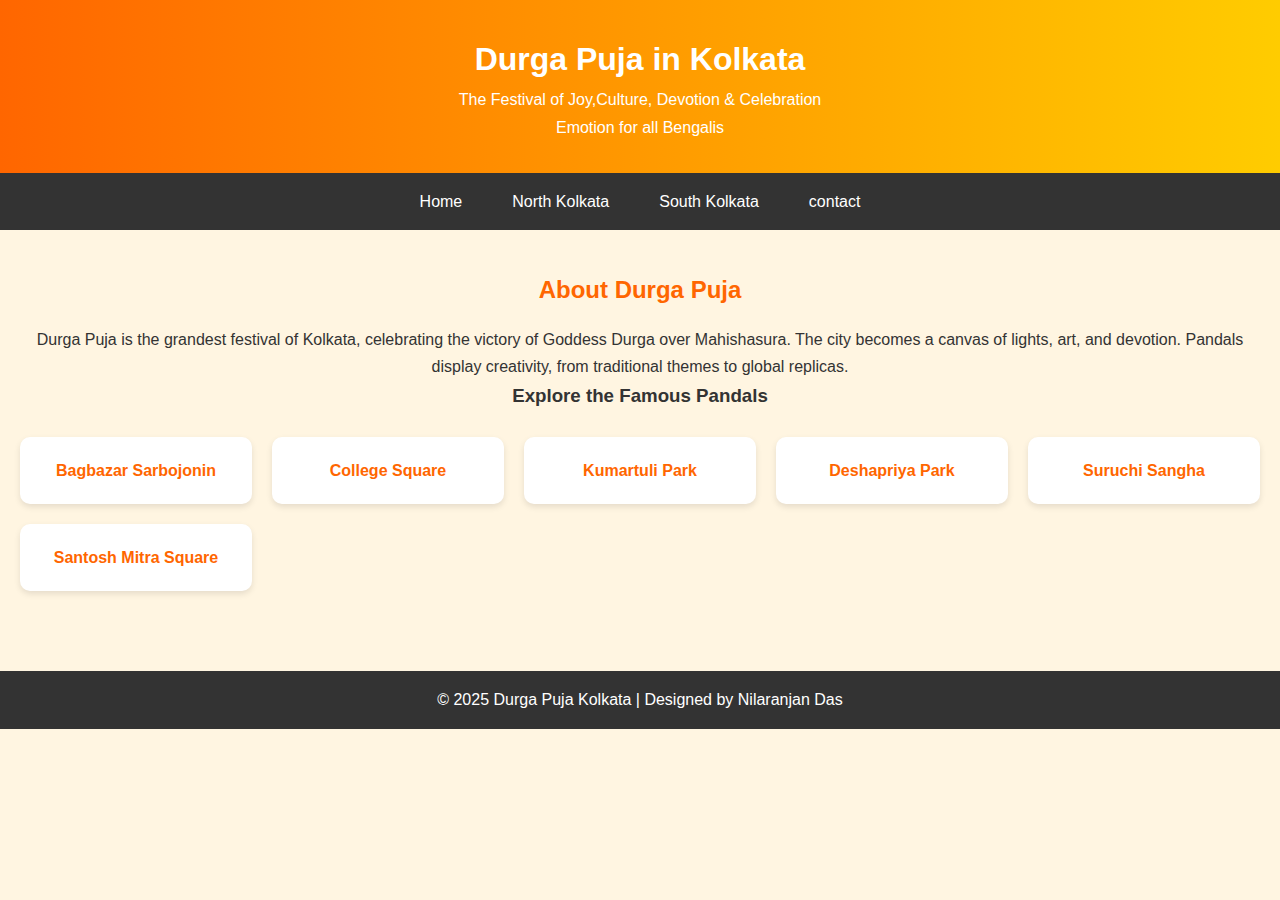
<file: assignment/index.html>
<!DOCTYPE html>
<html lang="en">
<head>
  <meta charset="UTF-8">
  <meta name="viewport" content="width=device-width, initial-scale=1.0">
  <title>Durga Puja in Kolkata</title>
  <link rel="stylesheet" href="style.css">
</head>
<body>
  <header>
    <h1>Durga Puja in Kolkata</h1>
    <p>The Festival of Joy,Culture, Devotion & Celebration<br>Emotion for all Bengalis</p>
  </header>

  <nav>
    <ul>
      <li><a href="index.html">Home</a></li>
      <li><a href="north-kolkata.html">North Kolkata</a></li>
      <li><a href="south-kolkata.html">South Kolkata</a></li>
      <li><a href="contact.html">contact</a></li>
  </nav>

  <section>
    <h2>About Durga Puja</h2>
    <p>
      Durga Puja is the grandest festival of Kolkata, celebrating the victory of Goddess Durga over Mahishasura. 
      The city becomes a canvas of lights, art, and devotion. Pandals display creativity, from traditional themes to global replicas.
    </p>
    <h3>Explore the Famous Pandals</h3>
    <div class="pandal-grid">
      <a href="bagbazar.html" class="card">Bagbazar Sarbojonin</a>
      <a href="college-square.html" class="card">College Square</a>
      <a href="kumartuli.html" class="card">Kumartuli Park</a>
      <a href="deshapriya.html" class="card">Deshapriya Park</a>
      <a href="suruchi.html" class="card">Suruchi Sangha</a>
      <a href="santosh-mitra.html" class="card">Santosh Mitra Square</a>
    </div>
  </section>

  <footer>
    <p>© 2025 Durga Puja Kolkata | Designed by Nilaranjan Das</p>
  </footer>
</body>
</html>
</file>
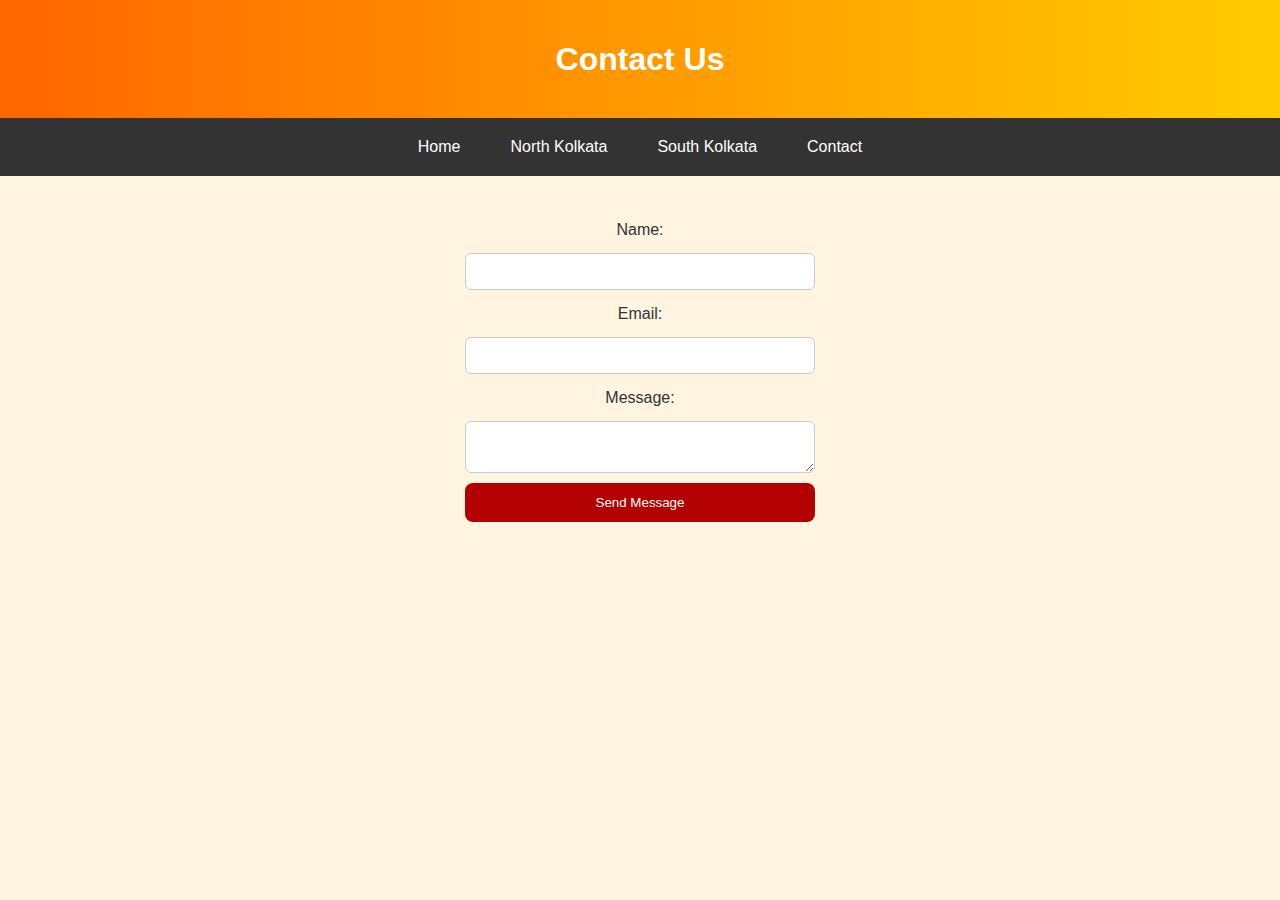
<file: assignment/contact.html>
<!DOCTYPE html>
<html lang="en">
<head>
<meta charset="UTF-8" />
<meta name="viewport" content="width=device-width, initial-scale=1.0" />
<title>Contact Us</title>
<link rel="stylesheet" href="style.css" />
</head>
<body>
<header>
<h1>Contact Us</h1>
</header>


<nav>
<ul>
<li><a href="index.html">Home</a></li>
<li><a href="north-kolkata.html">North Kolkata</a></li>
<li><a href="south-kolkata.html">South Kolkata</a></li>
<li><a href="contact.html">Contact</a></li>
</ul>
</nav>


<section class="content fade-in contact-box">
<form>
<label>Name:</label>
<input type="text" />


<label>Email:</label>
<input type="email" />


<label>Message:</label>
<textarea></textarea>


<button>Send Message</button>
</form>
</section>
</body>
</html>
</file>
<file: assignment/style.css>
* { margin: 0; padding: 0; box-sizing: border-box; }

body {
  font-family: 'Segoe UI', sans-serif;
  background-color: #fff5e1;
  color: #333;
  line-height: 1.7;
}

header {
  background: linear-gradient(to right, #ff6600, #ffcc00);
  color: white;
  text-align: center;
  padding: 2rem 0;
}

nav {
  background: #333;
}

nav ul {
  display: flex;
  justify-content: center;
  list-style: none;
  flex-wrap: wrap;
}

nav ul li {
  margin: 5px 10px;
}

nav ul li a {
  color: white;
  text-decoration: none;
  padding: 10px 15px;
  display: block;
  border-radius: 4px;
  transition: background 0.3s;
}

nav ul li a:hover {
  background-color: #ff6600;
}

section {
  padding: 40px 20px;
  text-align: center;
}

section h2 {
  color: #ff6600;
  margin-bottom: 15px;
}

.pandal-grid {
  display: grid;
  grid-template-columns: repeat(auto-fit, minmax(200px, 1fr));
  gap: 20px;
  margin-top: 25px;
}

.card {
  background: #fff;
  padding: 20px;
  border-radius: 10px;
  box-shadow: 0 3px 6px rgba(0,0,0,0.1);
  color: #ff6600;
  font-weight: bold;
  text-decoration: none;
  transition: transform 0.3s;
}

.card:hover {
  transform: translateY(-5px);
  background-color: #fff0d4;
}

.highlights {
  list-style-type: square;
  text-align: left;
  max-width: 600px;
  margin: 20px auto;
  line-height: 1.8;
}

.gallery {
  display: flex;
  flex-wrap: wrap;
  justify-content: center;
  gap: 15px;
  margin-top: 25px;
}

.gallery img {
  width: 200px;
  height: 100px;
  object-fit: cover;
  border-radius: 10px;
  transition: transform 0.3s;
}

.gallery img:hover {
  transform: scale(1.05);
}

footer {
  background-color: #333;
  color: white;
  text-align: center;
  padding: 15px;
  margin-top: 40px;
}
.back-button {
  text-align: center;
  margin: 2rem 0;
}

.back-button a {
  background-color: #f44336;
  color: white;
  padding: 0.8rem 1.5rem;
  text-decoration: none;
  border-radius: 8px;
  font-weight: bold;
  transition: background-color 0.3s ease;
}

.back-button a:hover {
  background-color: #d32f2f;
}

img {
  border: 1px solid #9eb9c94b;
  border-radius: 4px;
  padding: 5px;
  width: 500px;
  align-items: left;
}

img:hover {
  box-shadow: 0 0 2px 1px rgba(0, 140, 186, 0.5);
}

/* CONTACT */
.contact-box form { display:flex; flex-direction:column; margin:auto; width:350px; gap:10px; }
.contact-box input, textarea { padding:10px; border-radius:6px; border:1px solid #ccc; }
button { padding:12px; background:#b30000; color:white; border:none; border-radius:8px; }
</file>
